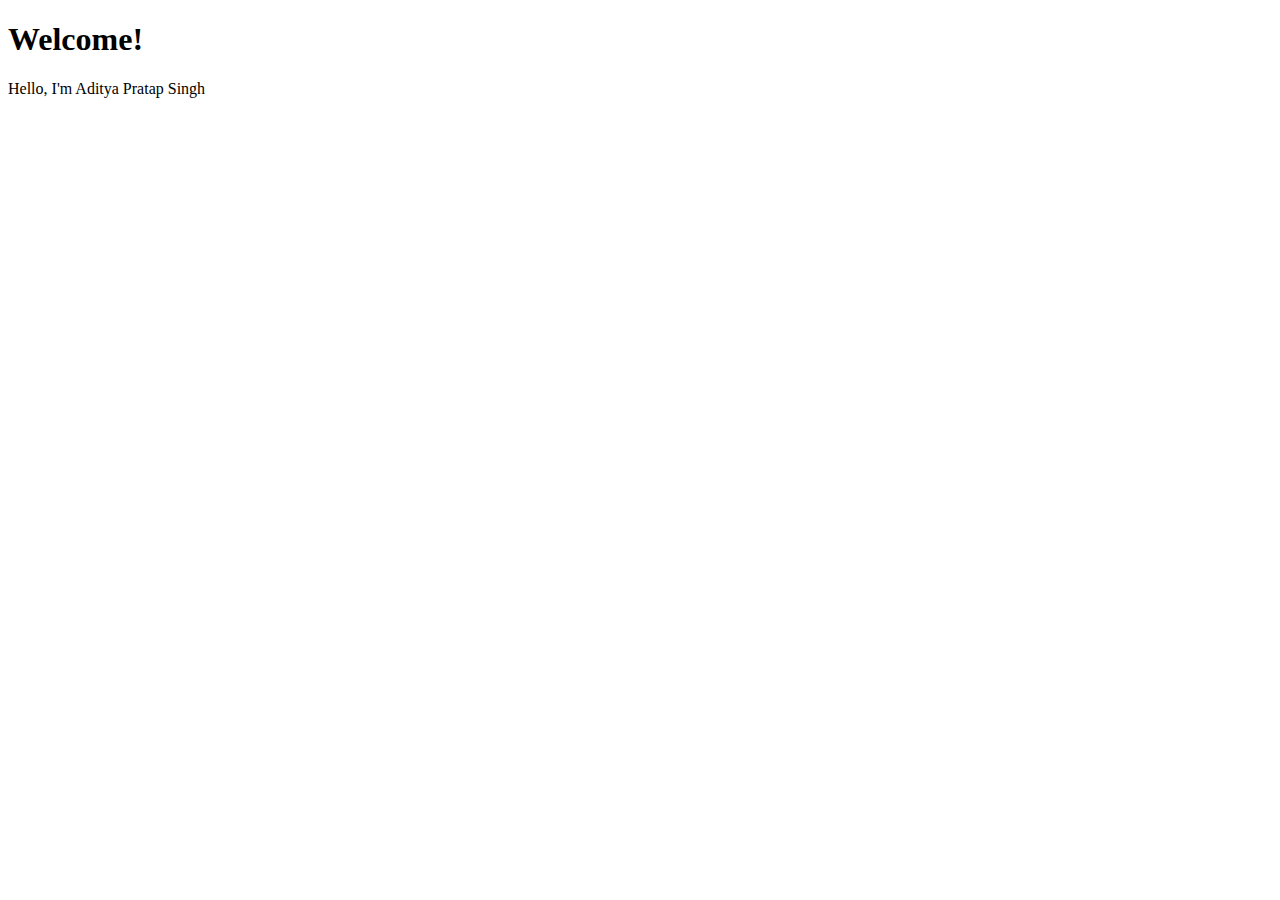
<file: HDWallpaper.html>
<!DOCTYPE html>
<html>
    <head>
        <title>50+ HD Natural Scene Wallpaper</title>
    </head>
    <body>
        <h1>Welcome!</h1>
        <p>Hello,  I'm Aditya Pratap Singh</p>
    </body>
</html>
</file>
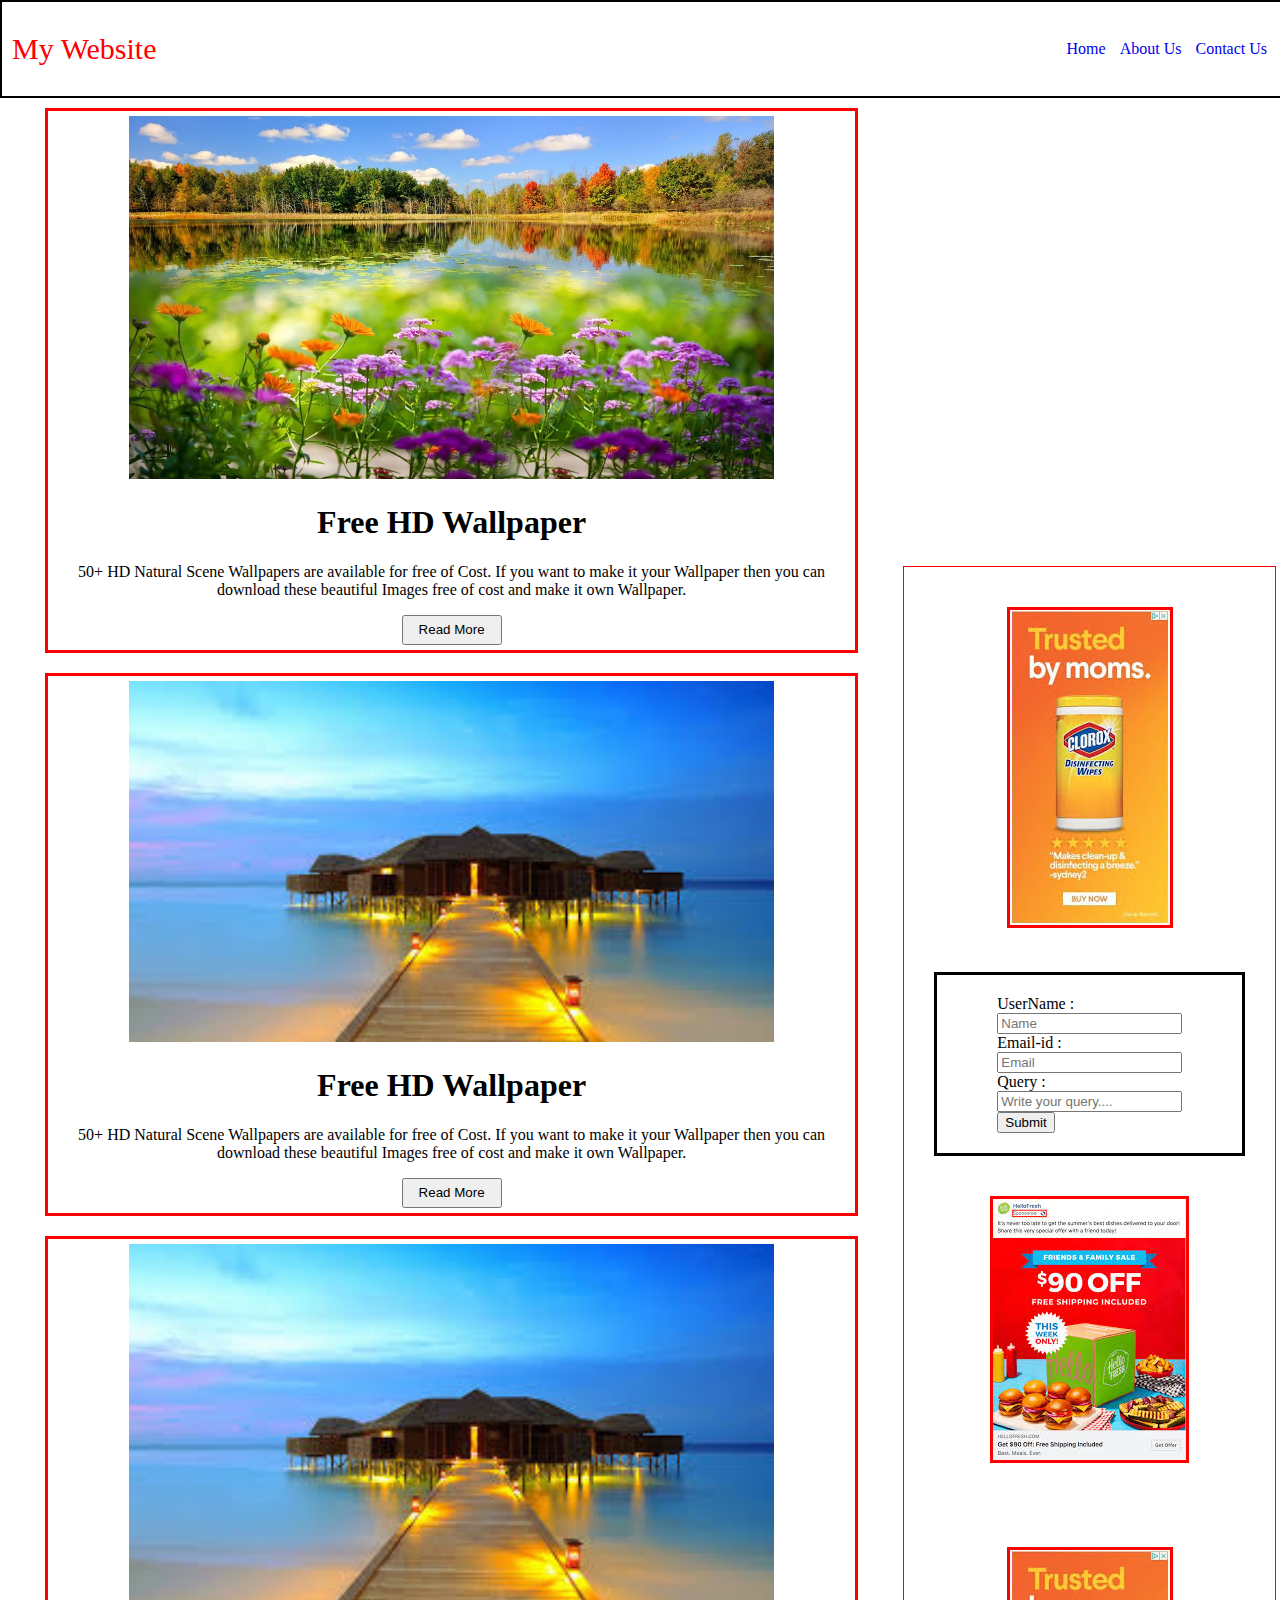
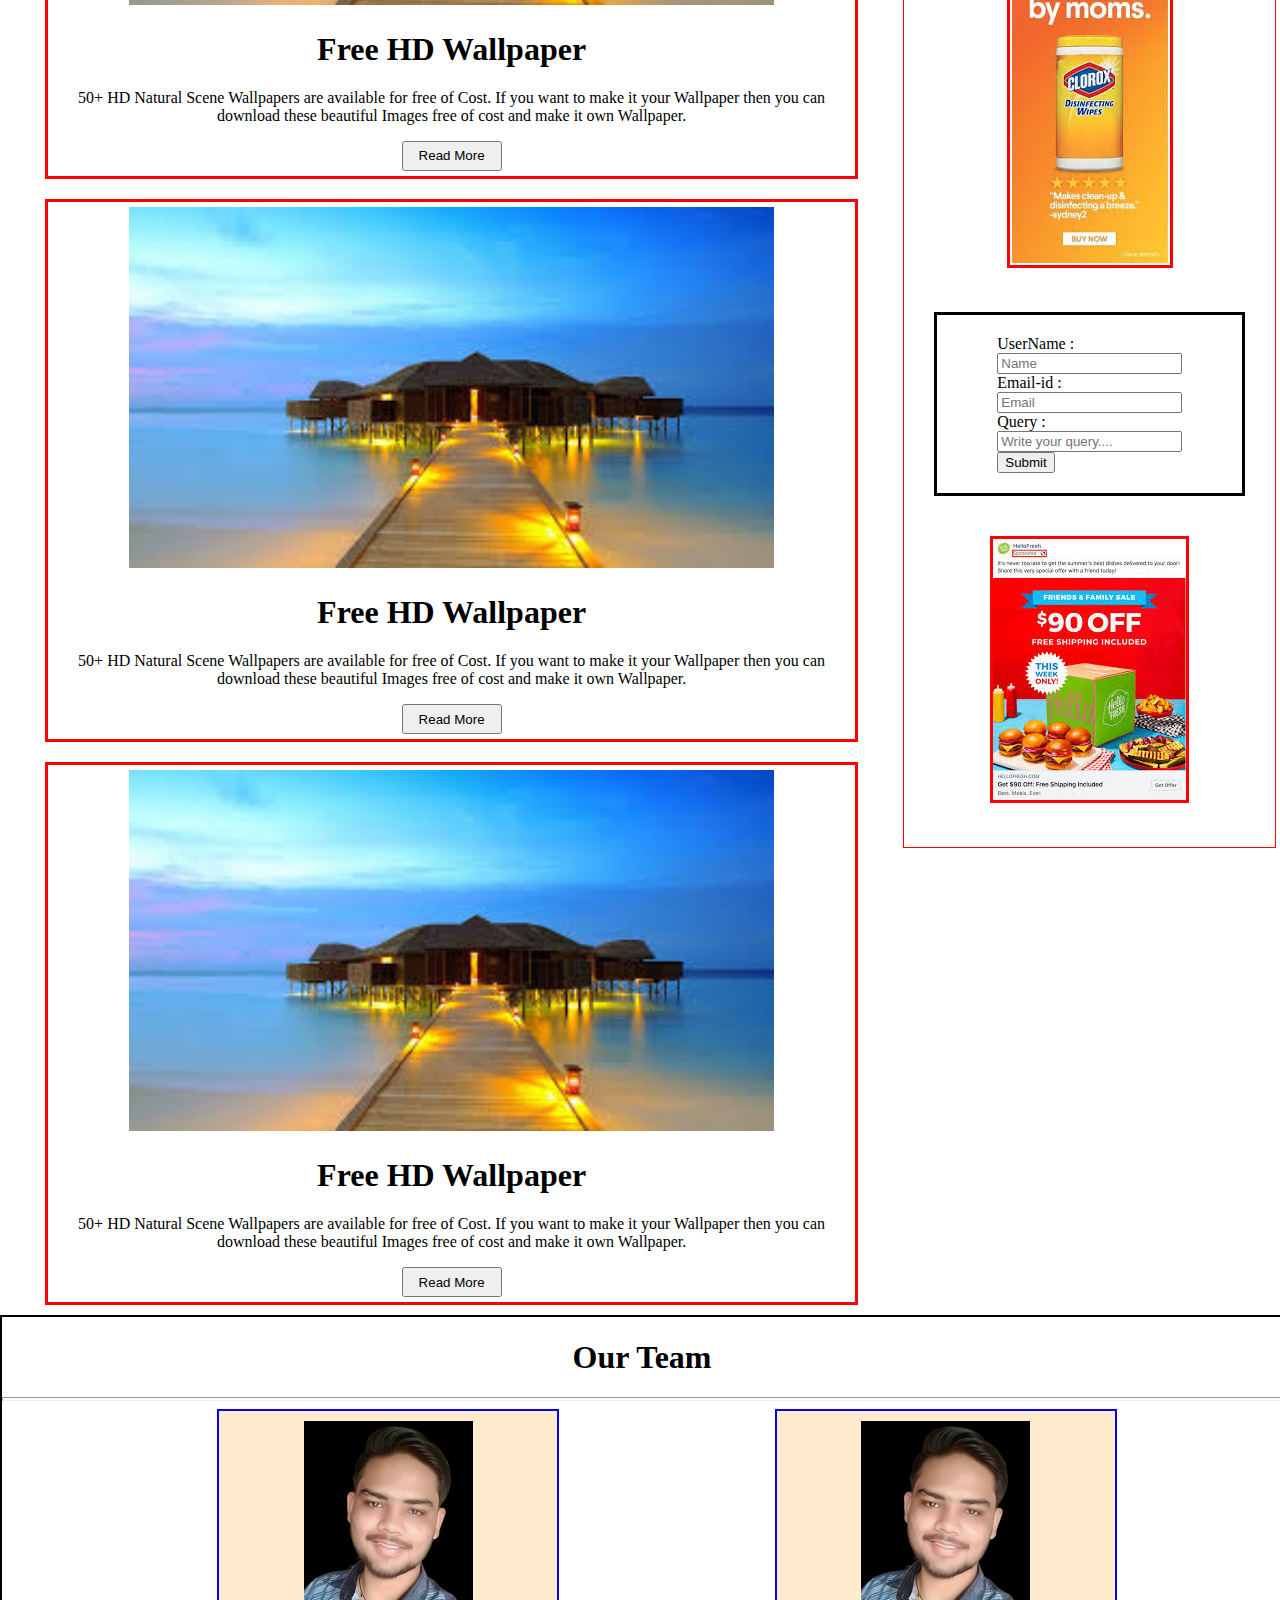
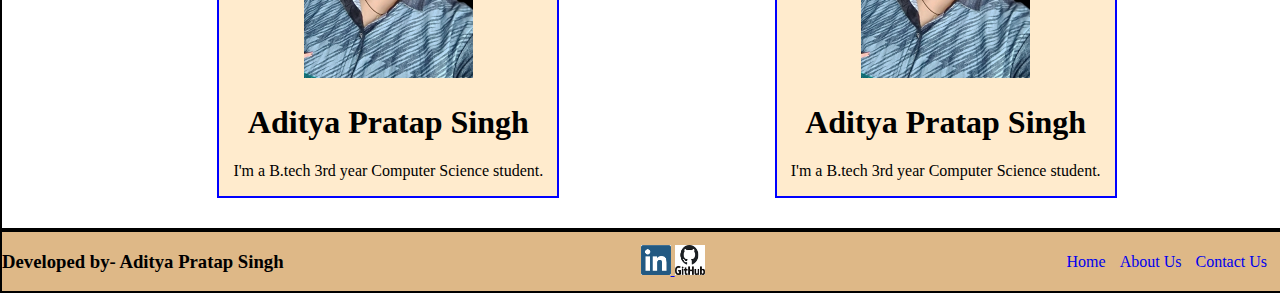
<file: main.html>
<!DOCTYPE html>
<html>
    <head>
        <title>My Website</title>
        <link rel="stylesheet" href="main.css">
        <meta name="viewport" content="width=device-width, initial-scale=1.0">
    </head>
    <body>
        <div id="header">
            <div id="logo">
                <p>My Website</p>
            </div>
            <div id="menu">
                <a href="#">Home</a>
                <a href="#aboutus">About Us</a>
                <a href="#footer">Contact Us</a>
            </div>
        </div>
        <div id="content">
            <div id="posts">
                <div id="post1">
                    <img src="images/wallpaper.jpg">
                    <h1>Free HD Wallpaper</h1>
                    <p>50+ HD Natural Scene Wallpapers are available for free of Cost. If you want to make it your Wallpaper then you can download these beautiful Images free of cost and make it own Wallpaper. </p>
                    <a href="HDWallpaper.html">
                        <button>Read More</button>
                    </a>
                </div>
                <div id="post2">
                    <img src="images/Beach.jpg">
                    <h1>Free HD Wallpaper</h1>
                    <p>50+ HD Natural Scene Wallpapers are available for free of Cost. If you want to make it your Wallpaper then you can download these beautiful Images free of cost and make it own Wallpaper. </p>
                    <a href="HDWallpaper.html">
                        <button>Read More</button>
                    </a>
                </div>
                <div id="post3">
                    <img src="images/Beach.jpg">
                    <h1>Free HD Wallpaper</h1>
                    <p>50+ HD Natural Scene Wallpapers are available for free of Cost. If you want to make it your Wallpaper then you can download these beautiful Images free of cost and make it own Wallpaper. </p>
                    <a href="HDWallpaper.html">
                        <button>Read More</button>
                    </a>
                </div>
                <div id="post4">
                    <img src="images/Beach.jpg">
                    <h1>Free HD Wallpaper</h1>
                    <p>50+ HD Natural Scene Wallpapers are available for free of Cost. If you want to make it your Wallpaper then you can download these beautiful Images free of cost and make it own Wallpaper. </p>
                    <a href="HDWallpaper.html">
                        <button>Read More</button>
                    </a>
                </div>
                <div id="post5">
                    <img src="images/Beach.jpg">
                    <h1>Free HD Wallpaper</h1>
                    <p>50+ HD Natural Scene Wallpapers are available for free of Cost. If you want to make it your Wallpaper then you can download these beautiful Images free of cost and make it own Wallpaper. </p>
                    <a href="HDWallpaper.html">
                        <button>Read More</button>
                    </a>
                </div>
            </div>
            <div id="sidebar">
                <div id="ads1">
                    <img src="images/ads1.jpeg">
                </div>
                <div id="query">
                    <form>
                        <label for="name">UserName : </label><br>
                        <input type="text" name="name" placeholder="Name"><br>
                        <label for="email">Email-id : </label><br>
                        <input type="email" name="email" placeholder="Email"><br>
                        <label for="query">Query : </label><br>
                        <input type="text" name="query" placeholder="Write your query...."><br>
                        <input type="button" value="Submit">
                    </form>
                </div>
                <div id="ads2">
                    <img src="images/ads2.jpeg">
                </div>
                <div id="ads1">
                    <img src="images/ads1.jpeg">
                </div>
                <div id="query">
                    <form>
                        <label for="name">UserName : </label><br>
                        <input type="text" name="name" placeholder="Name"><br>
                        <label for="email">Email-id : </label><br>
                        <input type="email" name="email" placeholder="Email"><br>
                        <label for="query">Query : </label><br>
                        <input type="text" name="query" placeholder="Write your query...."><br>
                        <input type="button" value="Submit">
                    </form>
                </div>
                <div id="ads2">
                    <img src="images/ads2.jpeg">
                </div>
            </div>
        </div>
        <div id="aboutus">
            <h1>Our Team</h1>
            <hr size="4px">
            <div id="team">
                <div id="aboutus-1">
                    <img src="images/Aditya.png">
                    <h1>Aditya Pratap Singh</h1>
                    <p>I'm a B.tech 3rd year Computer Science student.</p>
                </div>
                <div id="aboutus-2">
                    <img src="images/Aditya.png">
                    <h1>Aditya Pratap Singh</h1>
                    <p>I'm a B.tech 3rd year Computer Science student.</p>
                </div>
            </div>
        </div>
        <div id="footer">
            <div id="name">
                <h3>Developed by-  Aditya Pratap Singh</h3>
            </div>
            <div id="links">
                <a href="https://www.linkedin.com/in/aditya-mern-full-stack-developer/">
                    <img src="images/linkedin.png">
                </a>
                <a href="https://github.com/AdityaPratap06/">
                    <img src="images/github.png">
                </a>
            </div>
            <div id="menu">
                <a href="#">Home</a>
                <a href="#aboutus">About Us</a>
                <a href="#">Contact Us</a>
            </div>
        </div>
    </body>
</html>
</file>
<file: main.css>
body{
    margin: 0%;
    padding: 0%;
}
#header{
    border: 2px solid black;
    width: 100%;
    height: 5%;
    text-align: center;
    display: flex;
    flex-direction: row;
    justify-content: space-between;
    align-items: center;
    flex-wrap: wrap;
}
#logo{
    color:red;
    font-size: 30px;
    width: fit-content;
    font: bold;
    margin-left: 10px;
}
#menu{
    width: fit-content;
    text-align: right;
    margin-right: 10px;
}
#menu>a{
    margin: 5px;
    text-decoration: none;
}
#content{
    width: 100%;
    height:fit-content;
    display: flex;
    flex-direction: row;
    justify-content: space-evenly;
    align-items: center;
    flex-wrap: wrap;
}
#posts{
    width: 70%;
    height: fit-content;
    text-align: center;
    display: flex;
    flex-direction: column;
    justify-content: center;
    flex-wrap: wrap;
    align-items: center;
}
#post1, #post2, #post3, #post4, #post5{
    width: 90%;
    height: fit-content;
    border: 3px solid red;
    margin: 10px 0px;
}
#post1>img, #post2>img, #post3>img, #post4>img, #post5>img{
    width: 80%;
    height: 40%;
    margin-top: 5px;
}
#post1>a>button, #post2>a>button, #post3>a>button, #post4>a>button, #post5>a>button{
    width: 100px;
    height: 30px;
    margin-bottom: 5px;
}
#sidebar{
    border: 1px solid red;
    width: 29%;
    height: fit-content;
    display: flex;
    flex-direction: column;
    justify-content: space-evenly;
    align-items: center;
}
#ads1, #ads2{
    height: 100%;
    width: 100%;
    text-align: center;
    margin: 40px 0px;
}
#ads1>img, #ads2>img{
    border: 3px solid red;
    height: fit-content;
    width: fit-content;
}
#query{
    border: 3px solid black;
    text-align: left;
}
#query>form{
    margin: 20px 60px;
    font: bold;
}
#aboutus{
    border:2px solid black;
    width: 100%;
    height: fit-content;
    text-align: center;
}
#aboutus>h1{
    text-align: center;
}
#team{
    width: 100%;
    display: flex;
    justify-content: space-evenly;
    flex-direction: row;
    flex-wrap: wrap;
    margin-bottom: 30px;
}
#aboutus-1,#aboutus-2{
    border:2px solid blue;
    width:fit-content;
    height: fit-content;
    text-align:center;
    margin-left: 50px;
    background-color:blanchedalmond;
}
#aboutus-1>img, #aboutus-2>img{
    width: 50%;
    height: 60%;
    margin-top: 10px;
}
#footer{
    border: 2px solid black;
    height: fit-content;
    width: 100%;
    background-color: burlywood;
    display: flex;
    flex-direction: row;
    justify-content: space-between;
    align-items: center;
    flex-wrap: wrap;
}
#name{
    border: 1px green;
    width: fit-content;
}
#links{
    border: greenyellow;
    width: fit-content;
    justify-content: space-between;
}
#links>a>img{
    height: 30px;
    width: 30px;

}
#footer>menu{
    border: hotpink;
    width: fit-content;
    text-align:right;
    text-decoration: none;
    justify-content: space-between;
}
@media only screen and (max-width:1024px){
    #content{
        display: flex;
        flex-direction: column;
        text-align: center;
        justify-content: space-between;
    }
    #posts{
        width: 100%;
    }
    #post1, #post2, #post3, #post4, #post5{
        width: 85%;
    }
    #sidebar{
        width: 85%;
        margin-top: 30px;
    }
    #query>form{
        margin: 5px 10px;
    }
    #team{
        flex-direction: column;
        justify-content: center;
        align-items: center;
    }
    #aboutus-1,#aboutus-2{
        margin: 10px 0px;
    }
}
</file>
